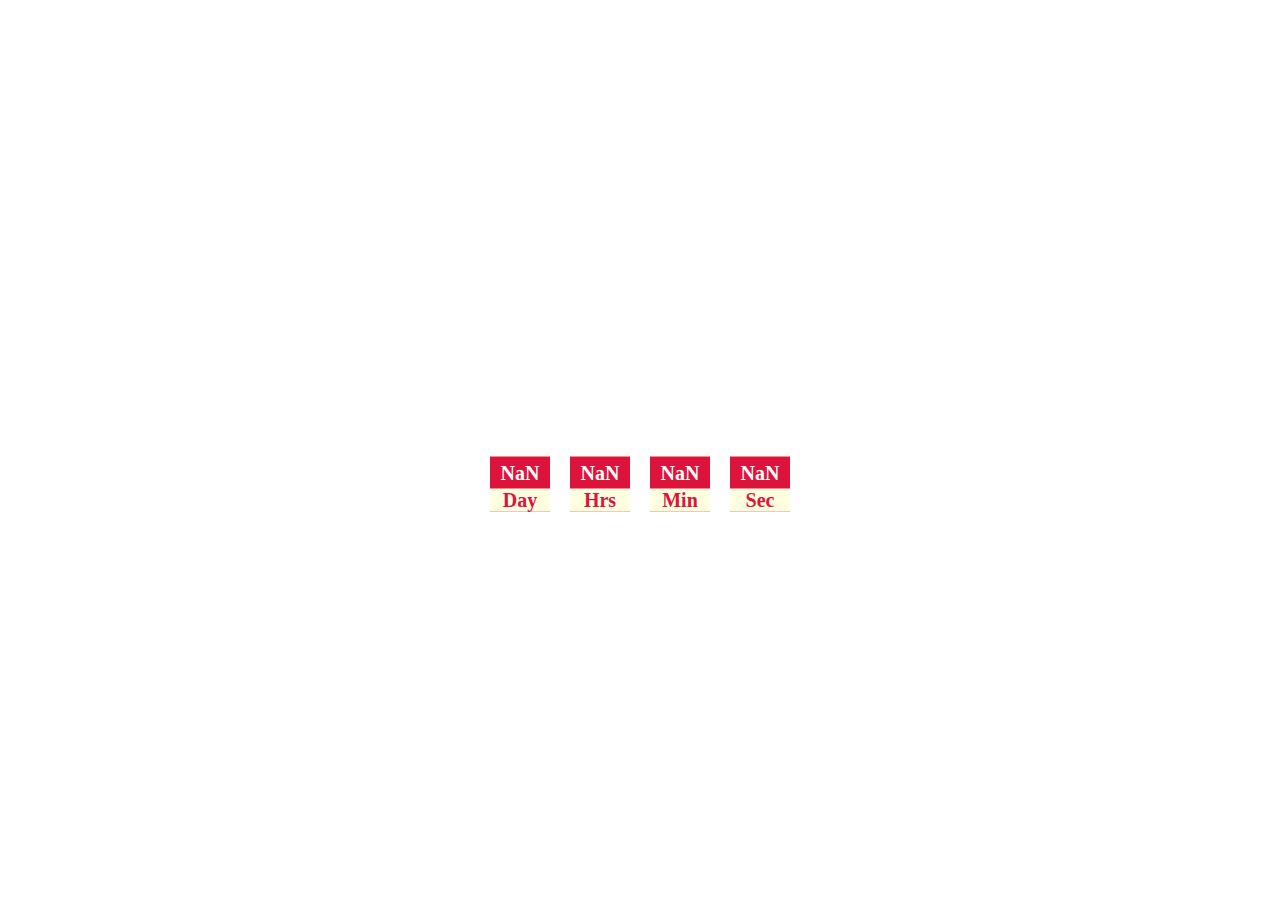
<file: index.html>
<!DOCTYPE html>
<html lang="en">
<head>
  <meta charset="UTF-8">
  <meta name="viewport" content="width=device-width, initial-scale=1.0">
  <meta http-equiv="X-UA-Compatible" content="ie=edge">
  <link rel="stylesheet" href="style.css" />
  <title>NEW YEAR COUNTDOWN</title>
</head>
<body>
  <div class="new-year">
    <div class="pesan">Menuju Tahun baru</div>
    <div class="year">2022</div>
    <div class="count">
      <div class="day ff">NaN</div>
      <div class="hours ff">NaN</div>
      <div class="minutes ff">NaN</div>
      <div class="sec ff">NaN</div>
    </div>
  </div>
  
  <script src="script.js"></script>
</body>
</html>
</file>
<file: style.css>
*{
  margin: 0;
  padding: 0;
  box-sizing: border-box;
}

body{
  background: url('https://wallpaperaccess.com/full/4527173.jpg') no-repeat;
}

.new-year{
  width: 100%;
  position: absolute;
  top: 50%;
  left: 50%;
  transform: translate(-50%,-50%);
  text-align: center;
}

.new-year .pesan{
  font-size: 30px;
  font-weight: bold;
  color: white;
}
.new-year .year{
  font-size: 30px;
  font-weight: bold;
  color: white;
}

.new-year .count{
  display: flex;
  justify-content: center;
}
.new-year .count .ff{
  width: 60px;
  height: 55px;
  margin: 0 10px;
  font-size: 20px;
  font-weight: 600;
  color: white;
  background: crimson;
  padding: 5px;
  position: relative;
}

.new-year .count .day::after,
.new-year .count .hours::after,
.new-year .count .minutes::after,
.new-year .count .sec::after{
  position: absolute;
  bottom: 0;
  left: 0;
  width: 100%;
  background: lightyellow;
  color: crimson;
}

.day::after{
  content: 'Day';
}
.hours::after{
  content: 'Hrs';
}
.minutes::after{
  content: 'Min';
}
.sec::after{
  content: 'Sec';
}
</file>
